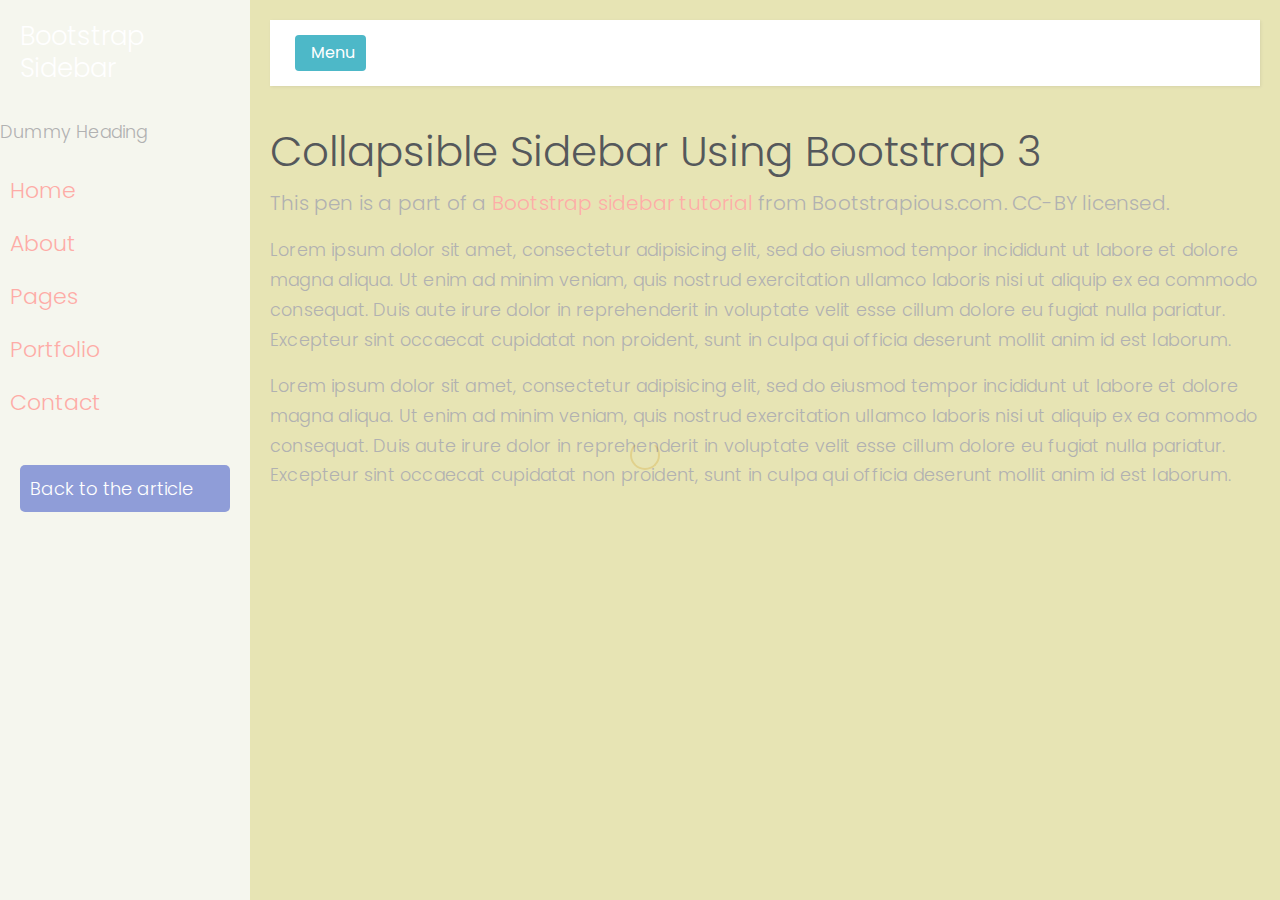
<file: index.html>
<!DOCTYPE html>
<html lang="en">
<head>

<meta charset="UTF-8">
<meta http-equiv="X-UA-Compatible" content="IE=Edge">
<meta name="description" content="">
<meta name="keywords" content="">
<meta name="author" content="templatemo">
<meta name="viewport" content="width=device-width, initial-scale=1, maximum-scale=1">
<title>Ratle | Shop More, wait less</title>
<link rel="stylesheet" href="assets/css/bootstrap.min.css">
<link rel="stylesheet" href="assets/css/animate.css">
<link rel="stylesheet" href="assets/css/font-awesome.min.css">
<link rel="stylesheet" href="assets/css/theme.css">
<link rel="stylesheet" href="assets/css/style_index.css">
<link rel="stylesheet" href="assets/css/style_sidebar.css">   
<link rel="stylesheet" href="https://use.fontawesome.com/releases/v5.8.1/css/all.css" integrity="sha384-50oBUHEmvpQ+1lW4y57PTFmhCaXp0ML5d60M1M7uH2+nqUivzIebhndOJK28anvf" crossorigin="anonymous">

</head>
<body class="body_color">
<!-- PRE LOADER -->

<div class="preloader">
     <div class="spinner">
          <span class="spinner-rotate"></span>
     </div>
</div>


<!-- Navigation Section -->
<div class="wrapper">
  <!-- Sidebar Holder -->
  <nav id="sidebar">
    <div class="sidebar-header">
      <h3>Bootstrap Sidebar</h3>
    </div>

    <ul class="list-unstyled components">
      <p>Dummy Heading</p>
      <li class="active">
        <a href="#homeSubmenu" data-toggle="collapse" aria-expanded="false">Home</a>
        <ul class="collapse list-unstyled" id="homeSubmenu">
          <li><a href="#">Home 1</a></li>
          <li><a href="#">Home 2</a></li>
          <li><a href="#">Home 3</a></li>
        </ul>
      </li>
      <li>
        <a href="#">About</a>
        <a href="#pageSubmenu" data-toggle="collapse" aria-expanded="false">Pages</a>
        <ul class="collapse list-unstyled" id="pageSubmenu">
          <li><a href="#">Page 1</a></li>
          <li><a href="#">Page 2</a></li>
          <li><a href="#">Page 3</a></li>
        </ul>
      </li>
      <li>
        <a href="#">Portfolio</a>
      </li>
      <li>
        <a href="#">Contact</a>
      </li>
    </ul>

    <ul class="list-unstyled CTAs">
      <li><a href="https://bootstrapious.com/p/bootstrap-sidebar" class="article">Back to the article</a></li>
    </ul>
  </nav>

  <!-- Page Content Holder -->
  <div id="content">

    <nav class="navbar navbar-default container-fluid">
      <div class="container-fluid">
        <div class="navbar-header">
          <button type="button" id="sidebarCollapse" class="btn btn-info navbar-btn">
             <i class="glyphicon glyphicon-align-left"></i>
            <span>Menu</span>
            </button>
        </div>

        <div class="collapse navbar-collapse" id="bs-example-navbar-collapse-1">
          <ul class="nav navbar-nav navbar-right">
            <li><a href="#">Page</a></li>
            <li><a href="#">Page</a></li>
            <li><a href="#">Page</a></li>
            <li><a href="#">Page</a></li>
          </ul>
        </div>
      </div>
    </nav>
      <h2>Collapsible Sidebar Using Bootstrap 3</h2>
    <p class="lead wow fadeInUp" data-wow-delay="0.3s">This pen is a part of a <a href="https://bootstrapious.com/p/bootstrap-sidebar">Bootstrap sidebar tutorial</a> from Bootstrapious.com. CC-BY licensed.</p>
    <p>Lorem ipsum dolor sit amet, consectetur adipisicing elit, sed do eiusmod tempor incididunt ut labore et dolore magna aliqua. Ut enim ad minim veniam, quis nostrud exercitation ullamco laboris nisi ut aliquip ex ea commodo consequat. Duis aute irure
      dolor in reprehenderit in voluptate velit esse cillum dolore eu fugiat nulla pariatur. Excepteur sint occaecat cupidatat non proident, sunt in culpa qui officia deserunt mollit anim id est laborum.</p>
    <p>Lorem ipsum dolor sit amet, consectetur adipisicing elit, sed do eiusmod tempor incididunt ut labore et dolore magna aliqua. Ut enim ad minim veniam, quis nostrud exercitation ullamco laboris nisi ut aliquip ex ea commodo consequat. Duis aute irure
      dolor in reprehenderit in voluptate velit esse cillum dolore eu fugiat nulla pariatur. Excepteur sint occaecat cupidatat non proident, sunt in culpa qui officia deserunt mollit anim id est laborum.</p>

<!-- Home Section -->

<!--
<section id="home" class="parallax-section">
     <div class="container">
          <div class="row">
               <div class="col-md-6 col-sm-6">
                    <div class="home-img"></div>
               </div>

               <div class="col-md-6 col-sm-6">
                    <div class="home-thumb">
                         <div class="section-title">
                              <h4 class="wow fadeInUp" data-wow-delay="0.3s">Welcome</h4>
                              <h1 class="wow fadeInUp" data-wow-delay="0.6s">Meet <strong>Ratle</strong>, <br> your shopping buddy</h1>
                              <p class="wow fadeInUp strong-p" data-wow-delay="0.9s"> Innovation to the shopping experience. <br>
                                   No queues, unmanned checkout, predictive analytics, brand loyalty.
                              </p>

                             <a href="index.html" target="_" class="wow fadeInUp smoothScroll section-btn btn btn-success" data-wow-delay="1.4s">Become a beta tester for free</a>


                         </div>
                    </div>
               </div>


          </div>
     </div>
</section>
<section id="soilder" class="parallax-section">
    <div class="container">
    </div>
    
</section>
    
-->
    
    <!-- Footer Section -->

<!--
<footer>
	<div class="container">
		<div class="row">

               <div class="col-md-12 col-sm-12">
                    <div class="wow fadeInUp footer-copyright" data-wow-delay="1.8s">
                         <p>Copyright &copy; 2018 Ratle Labs
                    </p>
                    </div>
				<ul class="wow fadeInUp social-icon" data-wow-delay="2s">
                         <li><a href="#" class="fa fa-facebook"></a></li>
                         <li><a href="#" class="fa fa-twitter"></a></li>
                         <li><a href="#" class="fa fa-google-plus"></a></li>
                         <li><a href="#" class="fa fa-dribbble"></a></li>
                         <li><a href="#" class="fa fa-linkedin"></a></li>
                    </ul>
               </div>
		</div>
	</div>
</footer>
-->
    <!-- SCRIPTS -->

<script src="js/jquery.js"></script>
<script src="js/bootstrap.min.js"></script>
<script src="js/jquery.parallax.js"></script>
<script src="js/smoothscroll.js"></script>
<script src="js/wow.min.js"></script>
<script src="js/custom.js"></script>
<script src="js/sidebar.js"></script>

</body>
</html>
</file>
<file: assets/css/theme.css>
body {
	background: #CCFFF7;
    font-family: 'Source Sans Pro', sans-serif;
    font-style: normal;
	font-weight: 300;
    overflow-x: hidden;
}

html,body {
  width: 100%;
  height: 100%;
}


/*---------------------------------------
    Typorgraphy
-----------------------------------------*/

h1,h2,h3,h4,h5,h6 {
  font-style: normal;
  font-weight: 300;
}

h1,h2,h3 {
  font-weight: 300;
}

h1 {
  font-size: 42px;
  padding-bottom: 14px;
  margin-bottom: 0px;
}

h2 {
  font-size: 42px;
  line-height: 52px;
  margin-top: 0px;
}

h3 {
  font-size: 26px;
  line-height: 32px;
  padding-bottom: 6px;
}

h4 {
  color: #999;
  font-size: 12px;
  font-weight: normal;
  letter-spacing: 2px;
  text-transform: uppercase;
  padding-top: 6px;
}

h5 {
  color: #666666;
}

strong {
  color: #232B2B;
  font-weight: normal;
}

li {
  font-size: 20px;
}

p {
    color: #888;
    font-size: 16px;
    font-weight: 300;
    line-height: 28px;
    letter-spacing: 0.2px;
}

.strong-p {
	color: black;
}

.section-btn {
  background-color: transparent;
  border: 3px solid #232B2B;
  border-radius: 100px;
  color: #232B2B;
  font-size: 13px;
  font-weight: bold;
  letter-spacing: 1.6px;
  padding: 12px 36px;
  margin-top: 42px;
  transition: all 0.4s ease-in-out;
  text-transform: uppercase;
}

.section-btn:hover {
  background:rgb(78,174,73) ;
  border-color: transparent;
  color: #ffffff;
}

.btn-success:focus {
  background-color: #000;
  border-color: transparent;
}

.parallax-section {
  background-attachment: fixed !important;
  background-size: cover !important;
    
}

.section-title {
  position: relative;
  padding-bottom: 22px;
}

#about,
#features,
#experience,
#enterprise,
#contact {
  position: relative;
}

#home .container,
#about .container,
#experience .container,
#features .container,
#enterprise .container,
#contact .container {
  width: 100%;
  padding: 0;
  margin: 0;
}

#experience .experience-thumb,
#enterprise .enterprise-thumb  {
  padding: 22px 42px 42px 42px;
}

#features,
#quotes,
footer {
  text-align: center;
}

#experience,
#enterprise {
  background: #CCFFF7;
}

.background-image {
    background-position: 50% 50% !important;
    background-size: cover !important;
    width: 100%;
    height: 100%;
    min-height: 75vh;
    position: absolute;
    top: 0;
    right: 0;
    bottom: 0;
    left: 0;
}

.color-white {
  color: #ffffff;
}

.color-yellow {
  color: #E3AE57;
}

.bg-yellow {
  background: #E3AE57;
}

.bg-white {
  background: #ffffff;
}

.bg-dark {
  background: #161616;
}



/*---------------------------------------
    General
-----------------------------------------*/

html{
  -webkit-font-smoothing: antialiased;
}

a {
  color: #E3AE57;
  -webkit-transition: 0.5s;
  -o-transition: 0.5s;
  transition: 0.5s;
  text-decoration: none !important;
}
a:hover, a:active, a:focus {
  color: #E3AE57;
  outline: none;
}

* {
  -webkit-box-sizing: border-box;
  -moz-box-sizing: border-box;
  box-sizing: border-box;
}

*:before,
*:after {
  -webkit-box-sizing: border-box;
  -moz-box-sizing: border-box;
  box-sizing: border-box;
}



/*---------------------------------------
    Preloader section
-----------------------------------------*/

.preloader {
  position: fixed;
  top: 0;
  left: 0;
  width: 100%;
  height: 100%;
  z-index: 99999;
  display: flex;
  flex-flow: row nowrap;
  justify-content: center;
  align-items: center;
  background: none repeat scroll 0 0 #ffffff;
}

.spinner {
  border: 1px solid transparent;
  border-radius: 5px;
  position: relative;
}

.spinner:before {
  content: '';
  box-sizing: border-box;
  position: absolute;
  top: 50%;
  left: 50%;
  width: 30px;
  height: 30px;
  margin-top: -10px;
  margin-left: -10px;
  border-radius: 50%;
  border: 2px solid #E3AE57;
  border-top-color: #f9f9f9;
  animation: spinner .6s linear infinite;
}

@-webkit-@keyframes spinner {
  to {transform: rotate(360deg);}
}

@keyframes spinner {
  to {transform: rotate(360deg);}
}



/*---------------------------------------
    Navigation section
-----------------------------------------*/

.custom-navbar {
    margin-bottom: 0;
    background-color: #ffffff;
}

.custom-navbar .navbar-brand {
    color: #333;
	text-shadow: 1px 1px #fff;
    font-weight: bold;
    font-size: 24px;
    line-height: 35px;
    letter-spacing: 1px;
}

.custom-navbar .nav li a {
    color: #666;
    font-size: 14px;
    font-weight: 400;
    letter-spacing: 1px;
    text-transform: uppercase;
    line-height: 40px;
    transition: all 0.4s ease-in-out;
}

.custom-navbar .nav li a:hover {
    background: transparent;
    color: #E3AE57;
}

.custom-navbar .navbar-nav > li > a:hover,
.custom-navbar .navbar-nav > li > a:focus {
  background-color: transparent;
}

.custom-navbar .nav li.active > a {
    background-color: transparent;
    color: #E3AE57;
}

.custom-navbar .navbar-toggle {
    border: none;
    padding-top: 10px;
}

.custom-navbar .navbar-toggle {
    background-color: transparent;
}

.custom-navbar .navbar-toggle .icon-bar {
    background: #E3AE57;
    border-color: transparent;
}

@media(min-width:768px) {
    .custom-navbar {
        padding: 12px 0;
        border-bottom: 0;
        background: 0 0;
    }
    .custom-navbar.top-nav-collapse {
        background: #ffffff;
        box-shadow: 0px 2px 8px 0px rgba(50, 50, 50, 0.08);
        padding: 0;
    }

}



/*---------------------------------------
    Home section
-----------------------------------------*/

#home h1 {
  padding-bottom: 18px;
}

#home .col-md-6 {
  background: #CCFFF7;
/* light blue color: #c3eafd; */
  padding-right: 0;
  padding-left: 0;
}

#home .home-img {
  background: url('../images/B502logo.png') no-repeat;
  background-size: 250px;
  background-position: 60% 50%;
  width: 100%;
  height: 100vh;
}

#home .home-thumb {
  display: -webkit-box;
  display: -webkit-flex;
  display: -ms-flexbox;
  display: flex;
  -webkit-box-align: center;
  -webkit-align-items: center;
  -ms-flex-align: center;
  align-items: center;
  height: 100vh;
  padding: 0 45px 0 45px;
}



/*---------------------------------------
   About section
-----------------------------------------*/

#about .about-img {
    background: url('../images/queues.png') no-repeat;
    background-position: 50% 50%;

}

#about .about-thumb,
#about .skill-thumb {
  padding: 22px 32px 32px 32px;
}

#about .progress {
  background: #ffffff;
  border-radius: 0px;
  box-shadow: none;
  height: 2px;
}

#about .progress-bar-primary {
  background: #232B2B;
}

#about strong,
#about span {
  font-weight: bold;
  display: inline-block;
  padding-bottom: 8px;
}



/*---------------------------------------
    Features section
-----------------------------------------*/

#features {
  background: #E9724C;
}

#features p {
  font-size: 18px;
  line-height: 30px;
}

#features .features-thumb {
  padding: 52px 22px 52px 22px;
}

#features .features-thumb .fa {
  font-size: 42px;
  padding-bottom: 22px;
}




/*---------------------------------------
   Quotes section
-----------------------------------------*/

#quotes {
    background: url('../images/quotes-bg.jpg') 50% 0 repeat-y fixed;
    background-size: cover;
    background-position: center center;
    color: #ffffff;
    position: relative;
    padding: 100px 0px;
}

#quotes .overlay {
    background: #121212;
    width: 100%;
    height: 100%;
    position: absolute;
    top: 0;
    opacity: 0.7;
}

#quotes .fa {
  font-size: 42px;
  margin-top: 32px;
  margin-bottom: 22px;
}

#quotes p {
  padding-top: 32px;
}



/*---------------------------------------
    Experience section
-----------------------------------------*/

#experience .experience-img {
  background: url('../images/experience-img.jpg') no-repeat;
}

#experience .media-heading {
  margin-bottom: 0px;
}

#experience .media .fa {
  font-size: 42px;
  margin-right: 14px;
}

#experience small {
  color: #633;
  font-weight: bold;
}

/*---------------------------------------
    enterprise section
-----------------------------------------*/

#enterprise {
  background: #E3AE57;
}

#enterprise .laptop-img {
  background: url('../images/growth.jpg') no-repeat;
	background-size: auto;


}

#enterprise .media-heading {
  margin-bottom: 0px;
}

#enterprise .media .fa {
  font-size: 42px;
  margin-right: 14px;
}

#enterprise small {
  color: #886D1E;
  font-weight: bold;
}




/*---------------------------------------
    Contact section
-----------------------------------------*/

#contact {
  background: #E9724C;
}

#contact .contact-form,
#contact .contact-thumb {
  padding: 22px 32px 22px 32px;
  min-height: 75vh;
}

#contact .contact-img {
  background: url('../images/egg.jpg') no-repeat;
  min-height: 75vh;
}

#contact .contact-info {
  padding-top: 6px;
  padding-bottom: 6px;
}

#contact .form-control::-moz-placeholder{color:#ffffff;opacity:1}
#contact .form-control:-ms-input-placeholder{color:#ffffff}
#contact .form-control::-webkit-input-placeholder{color:#ffffff}

#contact .form-control {
  background: transparent;
  border: none;
  border-bottom: 1px solid #E3AE57;
  border-radius: 0px;
  box-shadow: none;
  color: #ffffff;
  font-size: 18px;
  margin-top: 10px;
  margin-bottom: 25px;
  transition: all 0.4s ease-in-out;
}

#contact .form-control:focus {
  border-bottom-color: #ffffff;
}

#contact input {
  height: 45px;
}

#contact input[type="submit"] {
  background: #ffffff;
  border: 2px solid transparent;
  border-radius: 40px;
  color: #161616;
  padding-bottom: 10px;
}

#contact input[type="submit"]:hover {
  background: transparent;
  border-color: #ffffff;
  color: #ffffff;
}

#contact .fa {
  padding-right: 10px;
}



/*---------------------------------------
   Footer section
-----------------------------------------*/

footer {
    padding: 140px 0px;
}



/*---------------------------------------
   Social icon
-----------------------------------------*/

.social-icon {
    position: relative;
    padding: 0;
    margin: 0;
    text-align: center;
}

.social-icon li {
    display: inline-block;
    list-style: none;
}

.social-icon li a {
    border: 2px solid transparent;
    color: #999;
    border-radius: 100px;
    cursor: pointer;
    font-size: 16px;
    text-decoration: none;
    transition: all 0.4s ease-in-out;
    width: 50px;
    height: 50px;
    line-height: 50px;
    text-align: center;
    vertical-align: middle;
    position: relative;
    margin: 22px 4px 10px 4px;
}

.social-icon li a:hover {
    background: #E3AE57;
    border-color: #ffffff;
    color: #ffffff;
    transform: scale(1.1);
}



/*---------------------------------------
   Mobile Responsive
-----------------------------------------*/

@media only screen and (max-width: 580px) {
  h1 {
    font-size: 32px;
  }

  h2 {
    font-size: 28px;
    line-height: inherit;
  }

  h3 {
    font-size: 22px;
    line-height: inherit;
  }
}

@media only screen and (max-width: 767px) {
  .custom-navbar .navbar-brand {
    line-height: 18px;
  }

  #home .home-thumb {
    height: auto;
    padding-top: 32px;
    padding-bottom: 12px;
  }

  #home .container,
  #about .container,
  #experience .container,
  #features .container,
  #enterprise .container,
  #contact .container {
    padding-right: 15px;
    padding-left: 15px;
  }

  #about .col-md-3,
  #experience .col-md-6,
  #enterprise .col-md-6,
  #contact .col-md-3 {
    padding: 0;
    margin: 0;
  }

  .background-image {
    position: relative;
    min-height: 65vh;
  }
}

@media only screen and (max-width: 1024px) {
  .section-title {
    padding-bottom: 12px;
  }

  footer {
    padding: 40px 0;
  }
}
</file>
<file: assets/css/style_index.css>
.body_color{
    background-color:rgb(224,220,158);
}
.memberpic{
    position:relative;
    margin:2.5em 0 0 -4em;
}
/*sidebar收回的大小*/
.home_logo
{
    max-width:65px;
    position:relative;
    margin:5% 0 0 -35%;
}
/*sidebar沒有收回的大小*/
.logo{
    max-width:80%;
    position:relative;
/*    margin:10% 0 0 0%;*/
    left:9%;
}
/*幻燈片 CSS*/
.carousel .carousel-item {
  height: 300px;
}

.carousel .carousel-item img {
  min-height: 300px;
  max-height: 600px;
  object-fit: cover;
}
/*footer CSS*/
footer {
    background: #343a40;
    padding: 40px;
}
footer a{
    color: #f8f9fa!important
}

.a1{
    padding-right:0px;
    padding-left: 0px;
}

/*首頁底圖*/
.bg_image{
  background-image: url(https://i.screenshot.net/26p0ohg);
  background-position: 0 0;
  background-repeat: no-repeat;
  background-size: 100%;
  position: relative;  
}

ul,li,a{
    text-decoration: none;
    list-style-type:none
}
.profile-img{
   float:left;
    width:200%;
}
.profile-name{
    font-size:20px;
    z-index:2;
    float:left;
    position:relative;
    margin-left: 13px;
}
</file>
<file: assets/css/style_sidebar.css>
/*
    DEMO STYLE
*/

@import "https://fonts.googleapis.com/css?family=Poppins:300,400,500,600,700";
body {
    font-family: 'Poppins', sans-serif;
    background: #fafafa;
}

p {
    font-family: 'Poppins', sans-serif;
    font-size: 1.1em;
    font-weight: 300;
    line-height: 1.7em;
    color: #999;
}

a,
a:hover,
a:focus {
    color: #FE938C;
    text-decoration: none;
    transition: all 0.3s;
}

.navbar {
    padding: 15px 10px;
    background: #fff;
    border: none;
    border-radius: 0;
    margin-bottom: 40px;
    box-shadow: 1px 1px 3px rgba(0, 0, 0, 0.1);
}

.navbar-btn {
    box-shadow: none;
    outline: none !important;
    border: none;
}

.line {
    width: 100%;
    height: 1px;
    border-bottom: 1px dashed #ddd;
    margin: -10px 0 1 -10px;
}

i,
span {
    display: inline-block;
}

/* ---------------------------------------------------
    SIDEBAR STYLE
----------------------------------------------------- */

.wrapper {
    display: flex;
    align-items: stretch;
}

#sidebar {
    min-width: 250px;
    max-width: 250px;
/*    background: #FE938C;*/
    background:rgb(242,243,233);
    color: #fff;
    transition: all 0.3s;
}

#sidebar.active {
    min-width: 80px;
    max-width: 80px;
    text-align: center;
}

#sidebar.active .sidebar-header h3,
#sidebar.active .CTAs {
    display: none;
}

#sidebar.active .sidebar-header strong {
    display: block;
}

#sidebar ul li a {
    text-align: left;
}

#sidebar.active ul li a {
    padding: 20px 10px;
    text-align: center;
    font-size: 0.85em;
}

#sidebar.active ul li a i {
    margin-right: 0;
    display: block;
    font-size: 1.8em;
    margin-bottom: 5px;
}

#sidebar.active ul ul a {
    padding: 10px !important;
}

#sidebar.active .dropdown-toggle::after {
    top: auto;
    bottom: 10px;
    right: 50%;
    -webkit-transform: translateX(50%);
    -ms-transform: translateX(50%);
    transform: translateX(50%);
}

#sidebar .sidebar-header {
    padding: 20px;
    background:rgb(242,243,233);
    background-image: url(https://i.screenshot.net/m5yerhm);
    background-position: 0 -90%;
    background-repeat: no-repeat;
    background-size: 100%;
    position: relative;  
}

#sidebar .sidebar-header strong {
    display: none;
    font-size: 1.8em;
}

/*
#sidebar ul.components {
    padding: 20px 0;
    border-bottom: 1px solid #47748b;
}
*/

#sidebar ul li a {
    padding: 10px;
    font-size: 1.1em;
    display: block;
}

#sidebar ul li a:hover {
    color: #7386D5;
    background: #fff;
}

#sidebar ul li a i {
    margin-right: 10px;
}

#sidebar ul li.active>a,
a[aria-expanded="true"] {
    color: #FE938C;
/*    background: #FE938C;*/
    background:rgb(242,243,233);
}

a[data-toggle="collapse"] {
    position: relative;
}

.dropdown-toggle::after {
    display: block;
    position: absolute;
    top: 50%;
    right: 20px;
    transform: translateY(-50%);
}

ul ul a {
    font-size: 0.9em !important;
    padding-left: 30px !important;
    background:#DEE0C7;
}

ul.CTAs {
    padding: 20px;
}

ul.CTAs a {
    text-align: center;
    font-size: 0.9em !important;
    display: block;
    border-radius: 5px;
    margin-bottom: 5px;
}


a.article,
a.article:hover {
    background: #6d7fcc !important;
    color: #fff !important;
}

/* ---------------------------------------------------
    CONTENT STYLE
----------------------------------------------------- */

#content {
    width: 100%;
    padding: 20px;
    min-height: 100vh;
    transition: all 0.3s;
}

/* ---------------------------------------------------
    MEDIAQUERIES
----------------------------------------------------- */

@media (max-width: 768px) {
    #sidebar {
        min-width: 80px;
        max-width: 80px;
        text-align: center;
        margin-left: -80px !important;
    }
    .dropdown-toggle::after {
        top: auto;
        bottom: 10px;
        right: 50%;
        -webkit-transform: translateX(50%);
        -ms-transform: translateX(50%);
        transform: translateX(50%);
    }
    #sidebar.active {
        margin-left: 0 !important;
    }
    #sidebar .sidebar-header h3,
    #sidebar .CTAs {
        display: none;
    }
    #sidebar .sidebar-header strong {
        display: block;
    }
    #sidebar ul li a {
        padding: 20px 10px;
    }
    #sidebar ul li a span {
        font-size: 0.85em;
    }
    #sidebar ul li a i {
        margin-right: 0;
        display: block;
    }
    #sidebar ul ul a {
        padding: 10px !important;
    }
    #sidebar ul li a i {
        font-size: 1.3em;
    }
    #sidebar {
        margin-left: 0;
    }
    #sidebarCollapse span {
        display: none;
    }
}
</file>
